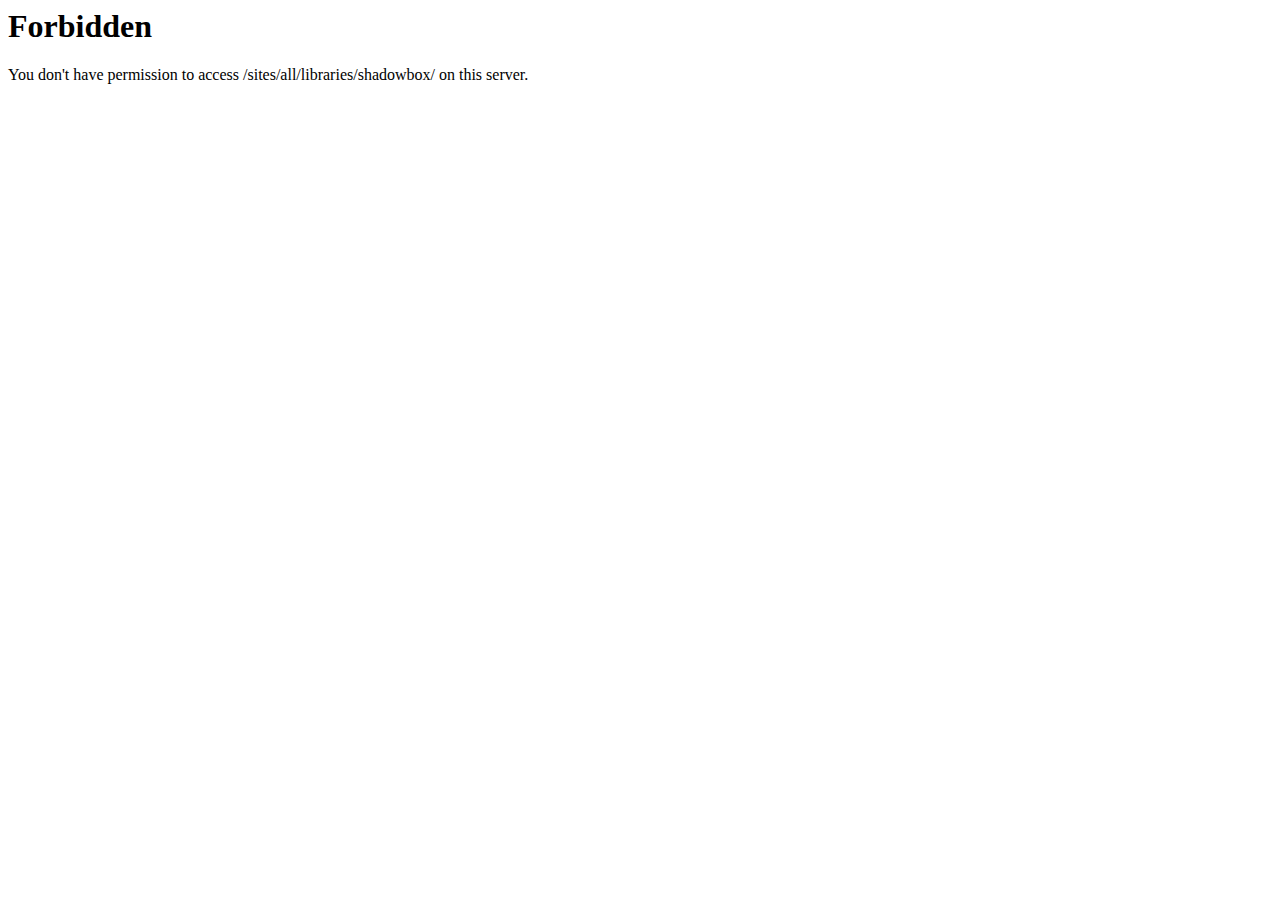
<file: sites/all/libraries/shadowbox/index.html>
<!DOCTYPE HTML PUBLIC "-//IETF//DTD HTML 2.0//EN">
<html><head>
<title>403 Forbidden</title>
</head><body>
<h1>Forbidden</h1>
<p>You don't have permission to access /sites/all/libraries/shadowbox/
on this server.</p>
</body></html>
</file>
